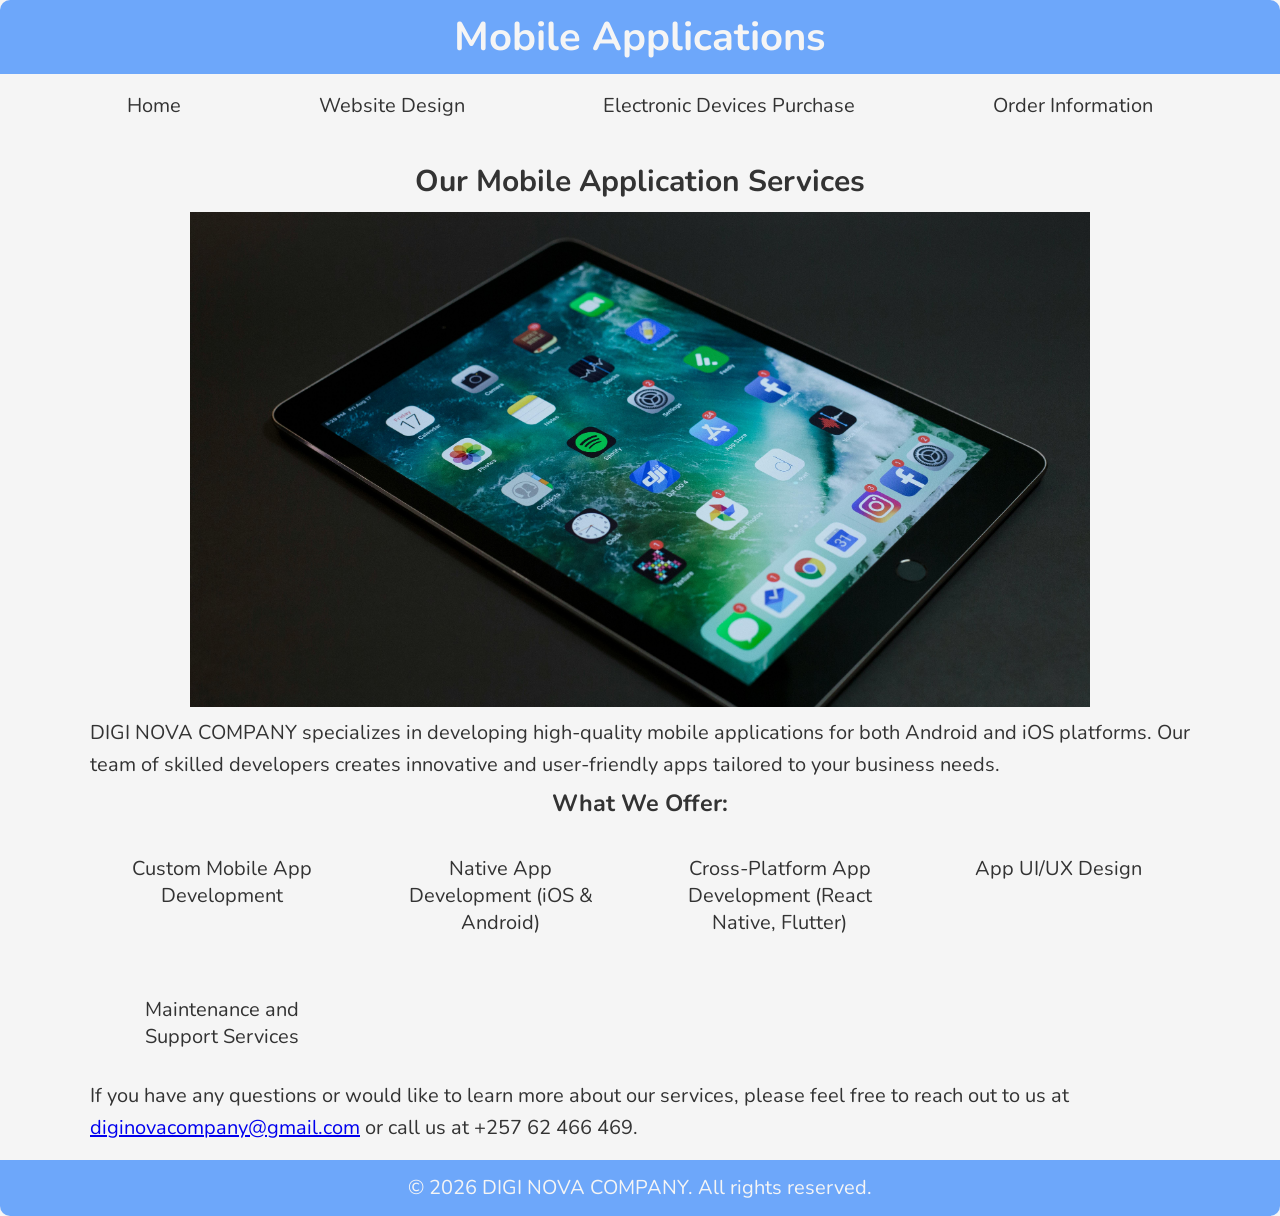
<file: mobileApps.html>
<!DOCTYPE html>
<html lang="en">
    <head>
        <meta charset="UTF-8">
        <meta name="viewport" content="width=device-width, initial-scale=1.0">
        <title>Mobile Applications - DIGI NOVA COMPANY</title>
        <link rel="stylesheet" href="CSS/main.css">
        <script src="JavaScript/main.js" defer></script>
    </head>
    <body>
        <header class="header">
            <h1 class="header__h1">Mobile Applications</h1>
            <nav>    
                <ul class="header__ul">
                    <li class="header__li"><a href="index.html">Home</a></li>
                    <li class="header__li"><a href="WebSiteDesign.html">Website Design</a></li>
                    <li class="header__li"><a href="Sells.html">Electronic Devices Purchase</a></li>
                    <li class="header__li"><a href="orderInformation.html">Order Information</a></li>
                </ul>
            </nav>
        </header>

        <section>
            <h2>Our Mobile Application Services</h2>
            <img class="section__img" src="Image/Mobile-applications -- 5472-3648.jpg" alt="tablet showing application on the screen" width="5472">
            <p>DIGI NOVA COMPANY specializes in developing high-quality mobile applications for both Android and iOS platforms. Our team of skilled developers creates innovative and user-friendly apps tailored to your business needs.</p>

            <h3>What We Offer:</h3>
            <ul class="section__ul">
                <li class="section__li">Custom Mobile App Development</li>
                <li class="section__li">Native App Development (iOS & Android)</li>
                <li class="section__li">Cross-Platform App Development (React Native, Flutter)</li>
                <li class="section__li">App UI/UX Design</li>
                <li class="section__li">Maintenance and Support Services</li>
            </ul>

            <!-- Contact Information -->
            <p>If you have any questions or would like to learn more about our services, please feel free to reach out to us at <a class="contact-email" href="mailto:diginovacompany@gmail.com">diginovacompany@gmail.com</a> or call us at +257 62 466 469.</p>

        </section>

        <!-- Footer -->
        <footer>
            <p>&copy; <time id="year"></time> DIGI NOVA COMPANY. All rights reserved.</p>
        </footer>

    </body>
</html>
</file>
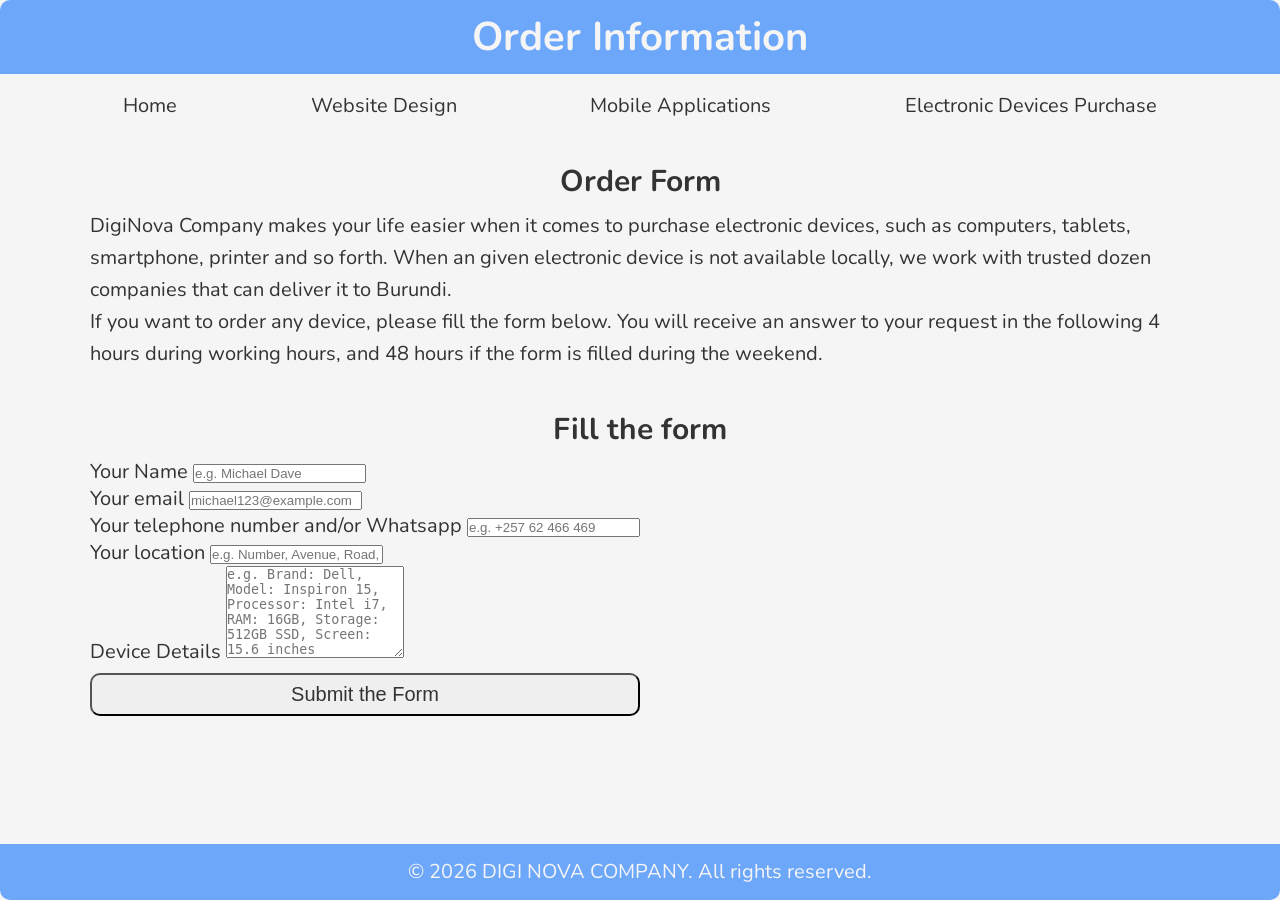
<file: orderInformation.html>
<!DOCTYPE html>
<html lang="en">
    <head>
        <meta charset="UTF-8">
        <meta name="viewport" content="width=device-width, initial-scale=1.0">
        <title>Order Information</title>
        <link rel="stylesheet" href="CSS/main.css">
        <script src="JavaScript/main.js" defer></script>
    </head>
    <body>
        <header class="header">
            <h1 class="header__h1">Order Information</h1>
            <nav class="header__nav">
                <ul class="header__ul">
                    <li class="header__li"><a href="index.html">Home</a></li>
                    <li class="header__li"><a href="WebSiteDesign.html">Website Design</a></li>
                    <li class="header__li"><a href="MobileApps.html">Mobile Applications</a></li>
                    <li class="header__li"><a href="Sells.html">Electronic Devices Purchase</a></li>                
                </ul>
            </nav>
        </header>

        <section>
            <h2>Order Form</h2>

            <p>DigiNova Company makes your life easier when it comes to purchase electronic devices, such as computers, tablets, smartphone, printer and so forth. When an given electronic device is not available locally, we work with trusted dozen companies that can deliver it to Burundi.</p>

            <p>If you want to order any device, please fill the form below. You will receive an answer to your request in the following 4 hours during working hours, and 48 hours if the form is filled during the weekend.</p>
        </section>

        <section>
            <h2>Fill the form</h2>
            <div>
                <form
                    id="identification"
                    action="https://formsubmit.co/f304dd325c84350136f53394a0644e60"
                    method="POST"
                >

                    <!-- Email subject -->
                    <input
                        type="hidden"
                        name="_subject"
                        value="New Digi Nova order request"
                    >

                    <!-- Email template -->
                    <input
                        type="hidden"
                        name="_template"
                        value="table"
                    >

                    <label for="name">Your Name</label>
                    <input
                        id="name"
                        type="text"
                        name="name"
                        placeholder="e.g. Michael Dave"
                        autocomplete="name"
                        required
                    >

                    <br>


                    <label for="email">Your email</label>
                    <input
                        id="email"
                        type="email"
                        name="email"
                        placeholder="michael123@example.com"
                        autocomplete="email"
                        required
                    >

                    <br>


                    <label for="telephone">Your telephone number and/or Whatsapp</label>
                    <input
                        id="telephone"
                        type="tel"
                        name="telephone"
                        placeholder="e.g. +257 62 466 469"
                        autocomplete="tel"
                        required
                    >

                    <br>


                    <label for="location">Your location</label>
                    <input
                        id="location"
                        type="text"
                        name="location"
                        placeholder="e.g. Number, Avenue, Road, Municipality, Province"
                        autocomplete="street-address"
                        required
                    >

                    <br>


                    <label for="device-details">Device Details</label>
                    <textarea
                        id="device-details"
                        name="device_details"
                        rows="6"
                        placeholder="e.g. Brand: Dell, Model: Inspiron 15, Processor: Intel i7, RAM: 16GB, Storage: 512GB SSD, Screen: 15.6 inches (1920x1080), Graphics: NVIDIA GeForce GTX 1650, Operating System: Windows 11, Color: Silver"
                        required
                    ></textarea>

                    <br>


                    <button type="submit" class="submit-form">
                        Submit the Form
                    </button>

                </form>
            </div>
        </section>

        <footer>
            <p>&copy; <time id="year"></time> DIGI NOVA COMPANY. All rights reserved.</p>
        </footer>

    </body>
</html>
</file>
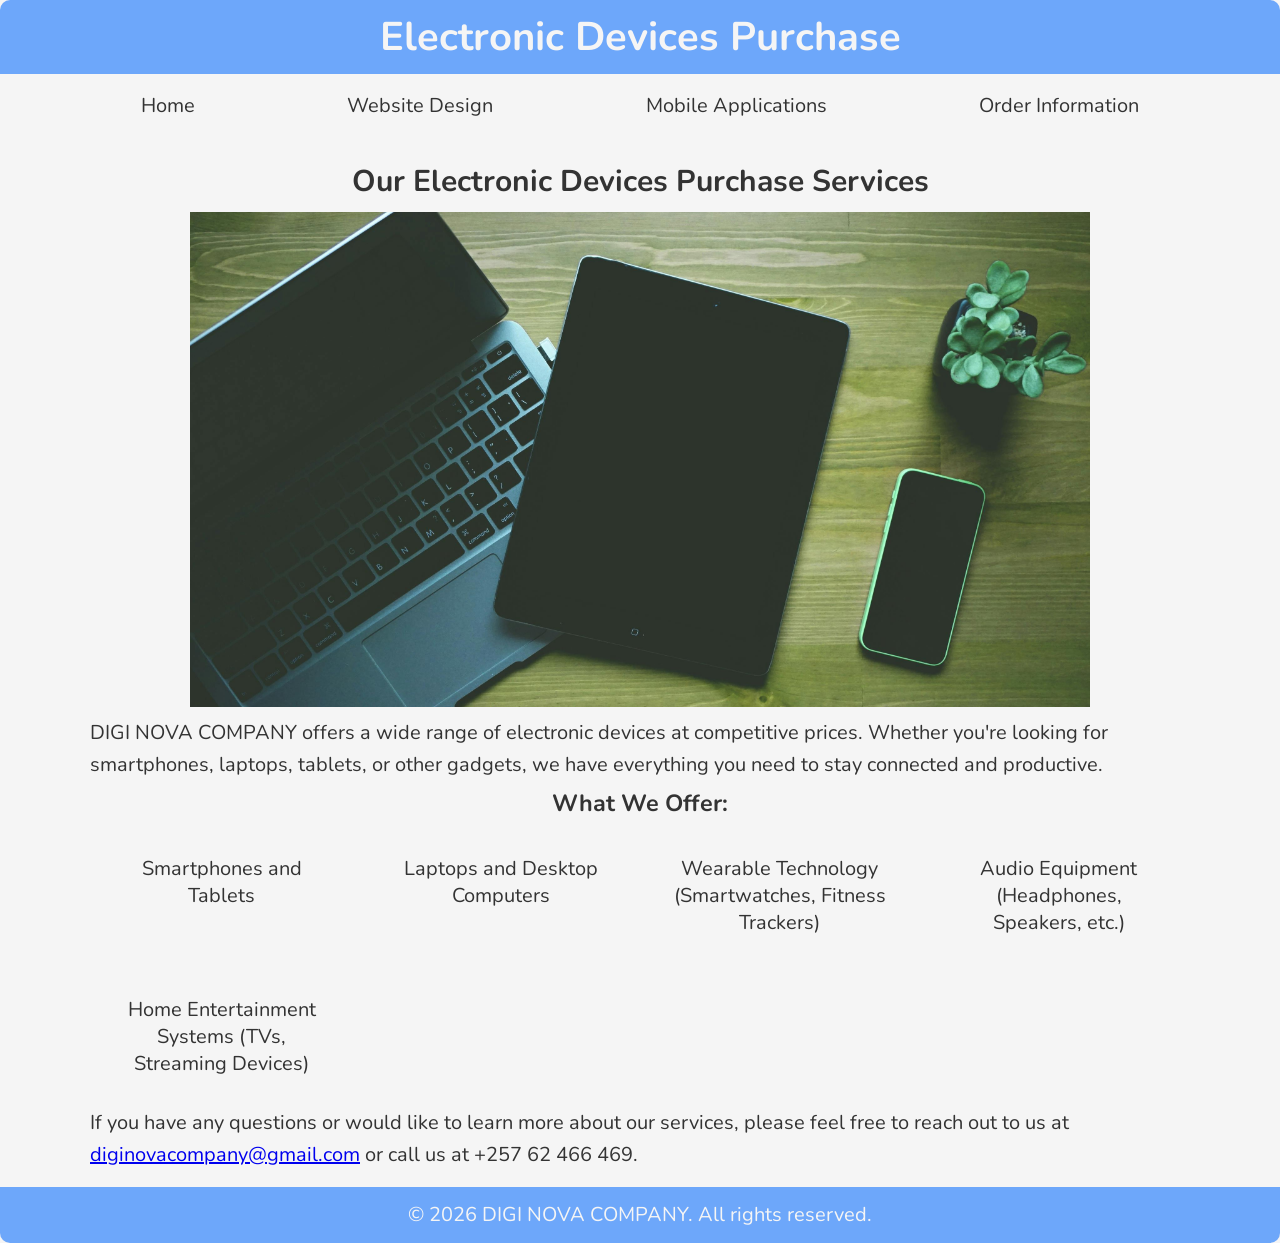
<file: sells.html>
<!DOCTYPE html>
<html lang="en">
    <head>
        <meta charset="UTF-8">
        <meta name="viewport" content="width=device-width, initial-scale=1.0">
        <title>Electronic Devices Purchase - DIGI NOVA COMPANY</title>
        <link rel="stylesheet" href="CSS/main.css">
        <script src="JavaScript/main.js" defer></script>
    </head>
    <body>
        <header class="header">
            <h1 class="header__h1">Electronic Devices Purchase</h1>
                <ul class="header__ul">
                    <li class="header__li"><a href="index.html">Home</a></li>
                    <li class="header__li"><a href="WebSiteDesign.html">Website Design</a></li>
                    <li class="header__li"><a href="MobileApps.html">Mobile Applications</a></li>
                    <li class="header__li"><a href="orderInformation.html">Order Information</a></li>
                </ul>
            </nav>
        </header>

        <section>
            <h2>Our Electronic Devices Purchase Services</h2>
            <img class="section__img" src="Image/Electronic-Devices-Purchase -- 2877-1682.jpg" alt="Electronic devices" width="2877">
            <p>DIGI NOVA COMPANY offers a wide range of electronic devices at competitive prices. Whether you're looking for smartphones, laptops, tablets, or other gadgets, we have everything you need to stay connected and productive.</p>

            <h3>What We Offer:</h3>
            <ul class="section__ul">
                <li class="section__li">Smartphones and Tablets</li>
                <li class="section__li">Laptops and Desktop Computers</li>
                <li class="section__li">Wearable Technology (Smartwatches, Fitness Trackers)</li>
                <li class="section__li">Audio Equipment (Headphones, Speakers, etc.)</li>
                <li class="section__li">Home Entertainment Systems (TVs, Streaming Devices)</li>
            </ul>

            <!-- Contact Information -->
            <p>If you have any questions or would like to learn more about our services, please feel free to reach out to us at <a class="contact-email" href="mailto:diginovacompany@gmail.com">diginovacompany@gmail.com</a> or call us at +257 62 466 469.</p>

        </section>

        <!-- Footer -->
        <footer>
            <p>&copy; <time id="year"></time> DIGI NOVA COMPANY. All rights reserved.</p>
        </footer>
    </body>
</html>
</file>
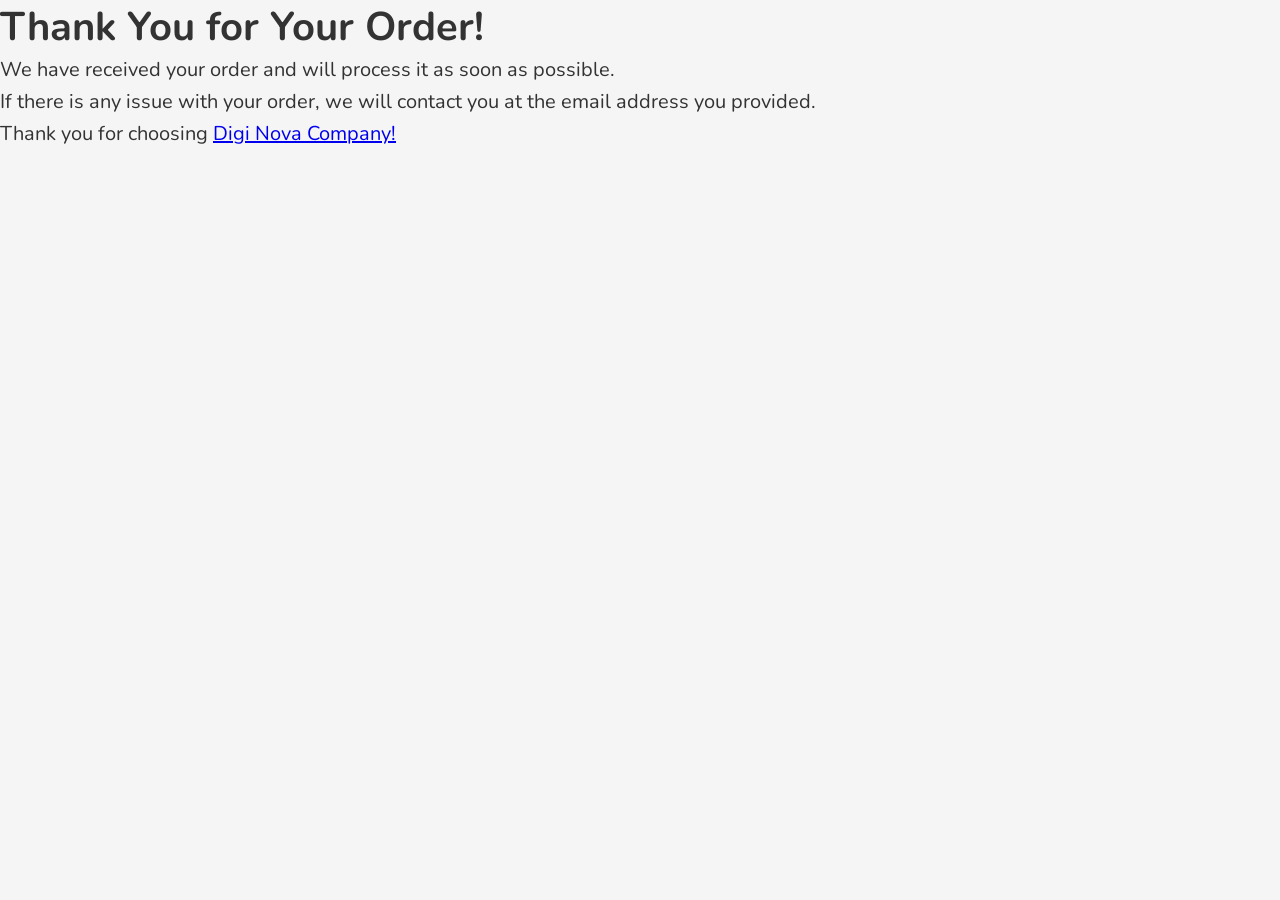
<file: thank-you.html>
<!DOCTYPE html>
<html lang="en">
<head>
    <meta charset="UTF-8">
    <meta name="viewport" content="width=device-width, initial-scale=1.0">
    <link rel="stylesheet" href="CSS/main.css">
    <script src="JavaScript/main.js" defer></script>
    <title>Thank You</title>
</head>
<body>
    <h1>Thank You for Your Order!</h1>
    <p>We have received your order and will process it as soon as possible.</p>
    <p> If there is any issue with your order, we will contact you at the email address you provided.</p>
    <p>Thank you for choosing <a href="index.html">Digi Nova Company!</a></p>
</body>
</html>
</file>
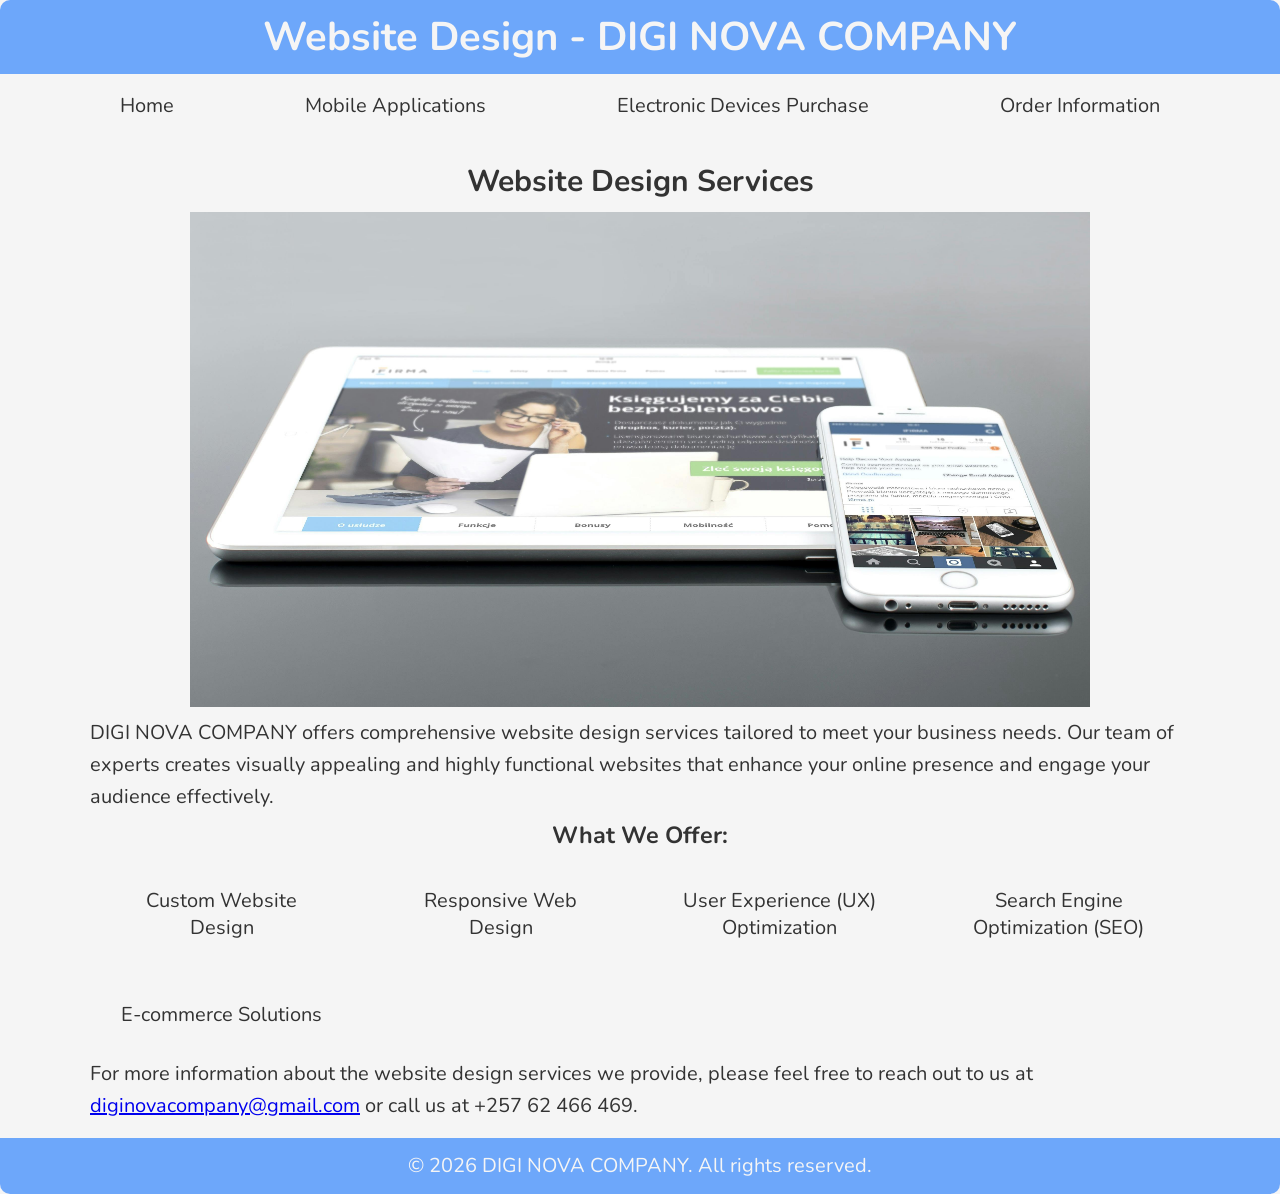
<file: webSiteDesign.html>
<!DOCTYPE html>
<html lang="en">
    <head>
        <meta charset="UTF-8">
        <meta name="viewport" content="width=device-width, initial-scale=1.0">
        <title>Website Design - DIGI NOVA COMPANY</title>
        <link rel="stylesheet" href="CSS/main.css">
        <script src="JavaScript/main.js" defer></script>
    </head>
    <body>
        <header class="header">
            <h1 class="header__h1">Website Design -  DIGI NOVA COMPANY</h1>
            <nav class="header__nav">
                <ul class="header__ul">
                    <li class="header__li"><a href="index.html">Home</a></li>
                    <!-- <li class="header__li"><a href="WebSiteDesign.html">Website Design</a></li> -->
                    <li class="header__li"><a href="MobileApps.html">Mobile Applications</a></li>
                    <li class="header__li"><a href="Sells.html">Electronic Devices Purchase</a></li>
                    <li class="header__li"><a href="orderInformation.html">Order Information</a></li>
                </ul>
            </nav>
        </header>

        <section>
            <h2>Website Design Services</h2>
            <img class="section__img" src="Image/Web-Design -- 3594-2387.jpg" alt="webpage on tablet and smartphone" width="3594">
            <p>DIGI NOVA COMPANY offers comprehensive website design services tailored to meet your business needs. Our team of experts creates visually appealing and highly functional websites that enhance your online presence and engage your audience effectively.</p>

            <h3>What We Offer:</h3>
            <ul class="section__ul">
                <li class="section__li">Custom Website Design</li>
                <li class="section__li">Responsive Web Design</li>
                <li class="section__li">User Experience (UX) Optimization</li>
                <li class="section__li">Search Engine Optimization (SEO)</li>
                <li class="section__li">E-commerce Solutions</li>
            </ul>

            <p>For more information about the website design services we provide, please feel free to reach out to us at <a class="contact-email" href="mailto:diginovacompany@gmail.com">diginovacompany@gmail.com</a> or call us at +257 62 466 469.</p>

        </section>

        <!-- Footer -->
        <footer>
            <p>&copy; <time id="year"></time> DIGI NOVA COMPANY. All rights reserved.</p>
        </footer>

    </body>
</html>
</file>
<file: CSS/main.css>
@import url('https://fonts.googleapis.com/css2?family=Fugaz+One&family=Nunito&display=swap');
/* ||RESET */

* {
    margin: 0;
    padding: 0;
    box-sizing: border-box;
}

/* || VARIABLE */



:root {

    /* || Color */

    --HEADER-BGCOLOR: hsla(215, 100%, 50%, 0.553);
    --HEADER-COLOR: whitesmoke; 
    --BODY-BGGOLOR: whitesmoke;
    --BODY-COLOR: #333; 
    --HOVER-COLOR: green;
    --FOCUS-COLOR: red;

    /* || Font */

    --FS-HEADER: 2.5rem;
    --FF: 'Nunito', sans-serif;
    --FS-BODY: 1.25rem;


/* || Padding & Margin*/

    --PADDING-TB: 0.25em;
    --PADDING-SIDE: 0.25%;
    --MARGIN-TB: 0.25em;
    --MARGIN-SIDE: 0.25%;

/* || Borders */

--BORDER-RADIUS-TL: 10px;
--BORDER-RADIUS-TR: 10px;


}

/* || UTILITIES */

.offscreen {
    position: absolute;
    left: -100000px;
} 

/* || FOOTER */

footer {
    position: static;
    width: 100%;
    background-color: var(--HEADER-BGCOLOR);
    color: var(--HEADER-COLOR);
    text-align: center;
    margin-top: auto;
    padding: 0.75rem 1rem;
   /*  display: block; */
    border-bottom-right-radius: var(--BORDER-RADIUS-TR);
    border-bottom-left-radius: var(--BORDER-RADIUS-TR);
}


/* || GENERAL STYLES */
 
html {
    scroll-behavior: smooth;
    /* padding: var(--PADDING-TB) var(--PADDING-SIDE); */
    font-family: var(--FF);
}

body {
    width: 100%;
    min-width: 0;
    min-height: 100vh;
    font-size: var(--FS-BODY);
    /* background-image: url("/Image/Logo\ --1024-1024.jpg"); */
    /* background-color: rebeccapurple; */
    background-color: whitesmoke; /* Try to understand why this property is not applied to the page */
    color: var(--BODY-COLOR);
    background-size: cover;
    position: relative;
    z-index: 1;
    display: flex;
    flex-direction: column;
    flex-grow: 1;
}



.header {
    color: var(--HEADER-COLOR);
}

.header__h1 {
    background-color: var(--HEADER-BGCOLOR);
    font-size: var(--FS-HEADER);
    text-align: center;
    padding: var(--PADDING-TB);
    border-top-left-radius: var(--BORDER-RADIUS-TL);
    border-top-right-radius: var(--BORDER-RADIUS-TR);
    overflow-wrap: anywhere;
}

.header__img {
    display: block;
    height: 150px;
    width: 100%;
    margin: 0 auto;
}

.header__ul {
    display: flex;
    justify-content: space-evenly;
    flex-wrap: wrap;
    gap: 1rem;
    list-style-type: none;
    padding: 0.75rem 1rem;
}

.header__ul a:any-link {
    text-decoration: none;
    color: var(--BODY-COLOR);
}

.header__ul a:hover {
    color: blue;
}

.header__ul a:focus {
    color: red;
}

/* .header__ul:is(a:focus, a:hover) { Try to understand why this CSS code doesn't function.
    color: red;
}
 */
.header__li {
    background-color: var(--BODY-BGGOLOR);
    text-align: center;
    padding: 0.4rem 0.7rem;
}

h2, h3 {
    text-align: center;
    margin: var(--MARGIN-TB) var(--MARGIN-SIDE);
}

section {
    width: min(100% - 2rem, 1100px);
    margin: 0 auto;
    padding: 1rem 0;
}

p {
    line-height: 1.6;
    overflow-wrap: anywhere;
}

a {
    /* color: var(--HEADER-COLOR); */
}

.section__ul {
    padding: 0.5rem 0;
    display: grid;
    grid-template-columns: repeat(auto-fit, minmax(220px, 1fr));
    list-style-type: none;
    gap: 1rem;
}
.section__img {
    display: block;
    margin: 10px auto;
    width: min(100%, 900px);
    height: auto;
    max-height: 55vh;
    object-fit: cover;
}

.section__li {
    border: 10px solid var(--BODY-BGGOLOR);
    text-align: center;
    padding: 0.75rem;
    overflow-wrap: anywhere;
}

.submit-form {
    /* display: block; */
    margin: 0.5rem auto;
    padding: 0.5rem 1rem;
    font-size: var(--FS-BODY);
    /* background-color: var(--HEADER-BGCOLOR); */
    color: var(--Body-COLOR);
    /* border: none; */
    border-radius: var(--BORDER-RADIUS-TL);
    cursor: pointer;
    width: 50%;
}

#certificat-dialog {
    width: min(92vw, 900px);
    max-height: 90vh;
    margin: auto;
    padding: 1rem;
    border: 0;
}

#certificat-dialog::backdrop {
    background: rgb(0 0 0 / 70%);
}

#certificat-dialog img {
    display: block;
    width: 100%;
    height: auto;
    max-height: 75vh;
    object-fit: contain;
}

#close-certificat-dialog {
    margin: 0.5rem 0;
    padding: 0.4rem 0.8rem;
    cursor: pointer;
}

@media screen and (max-width: 575px) {
    :root {
        --FS-BODY: 1rem;
    }

    .header__h1 {
        font-size: 1.6rem;
    }

    .header__ul {
        align-items: stretch;
        flex-direction: column;
        gap: 0.5rem;
    }

    .header__li {
        width: 100%;
    }

    .section__ul {
        grid-template-columns: 1fr;
    }

    section {
        width: min(100% - 1rem, 1100px);
        padding: 0.75rem 0;
    }
}

/* @media screen and (min-width: 576px) {
    body {
        
        background-image: radial-gradient(rebeccapurple, whitesmoke );
    } */ 
}
</file>
